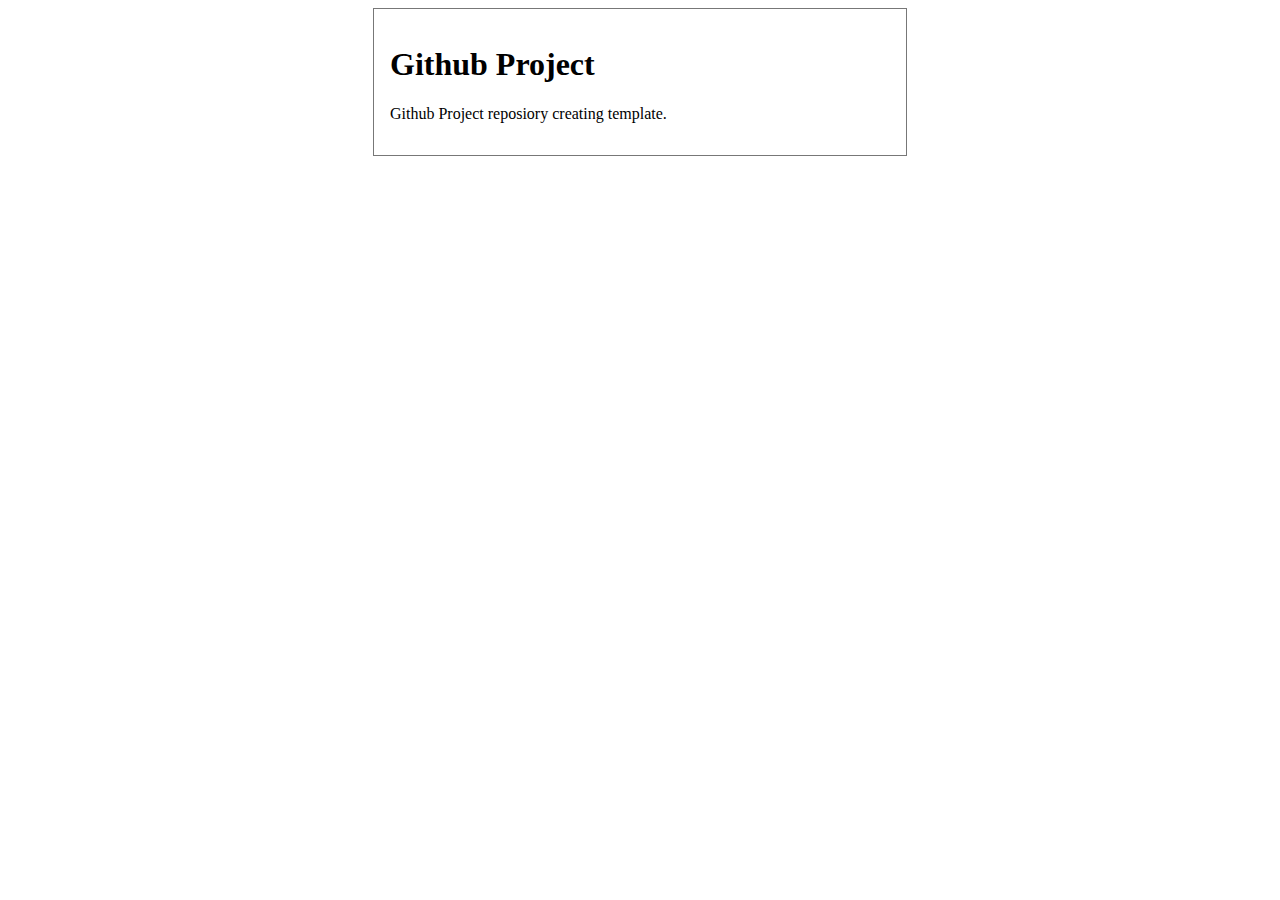
<file: index.html>
<!DOCTYPE html>
<html lang="en">
<head>
    <meta charset="UTF-8">
    <meta http-equiv="X-UA-Compatible" content="IE=edge">
    <!-- <meta name="viewport" content="width=device-width, initial-scale=1.0"> -->
    <meta name="keyword"  content="Mobile Samsung, xaoimi">
    <meta name="author"   content="Dileep">

    <title>Document</title>
    <link rel="stylesheet" href="./style.css">
</head>
<body>
    <div class="container">
        <h1>Github Project</h1>
        <p>Github Project reposiory creating template.</p>
    </div>
</body>
</html>
</file>
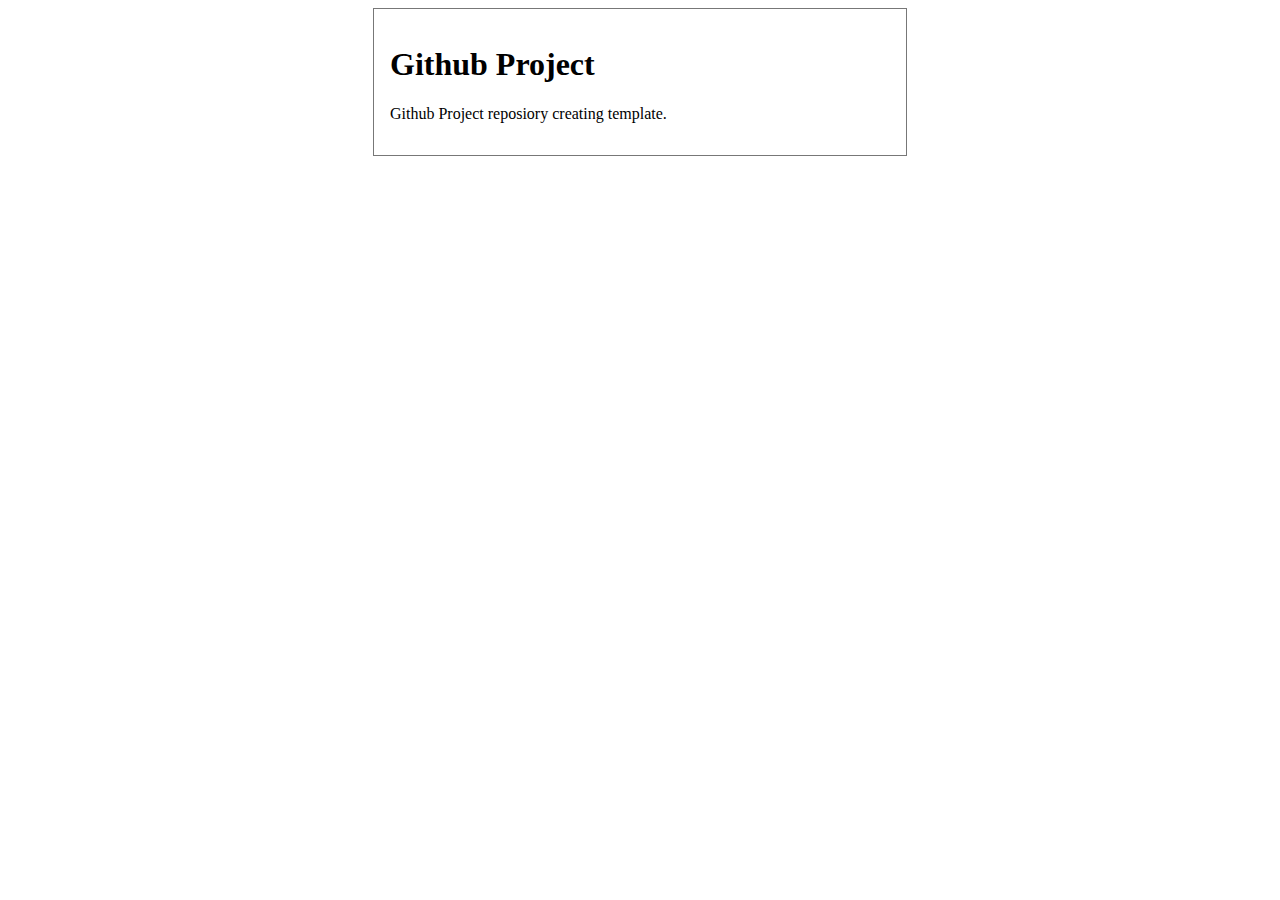
<file: Project/index.html>
<!DOCTYPE html>
<html lang="en">
<head>
    <meta charset="UTF-8">
    <meta http-equiv="X-UA-Compatible" content="IE=edge">
    <meta name="viewport" content="width=device-width, initial-scale=1.0">
    <meta name="keyword"  content="Mobile Samsung, xaoimi">
    <meta name="author"   content="Dileep">

    <title>Document</title>
    <link rel="stylesheet" href="./style.css">
</head>
<body>
    <div class="container">
        <h1>Github Project</h1>
        <p>Github Project reposiory creating template.</p>
    </div>
</body>
</html>
</file>
<file: style.css>
.container{
    max-width: 500px;
    height: auto;
    margin: 0 auto;
    border: 1px solid #777;
    padding: 1rem;
}
</file>
<file: Project/style.css>
.container{
    max-width: 500px;
    height: auto;
    margin: 0 auto;
    border: 1px solid #777;
    padding: 1rem;
}
</file>
